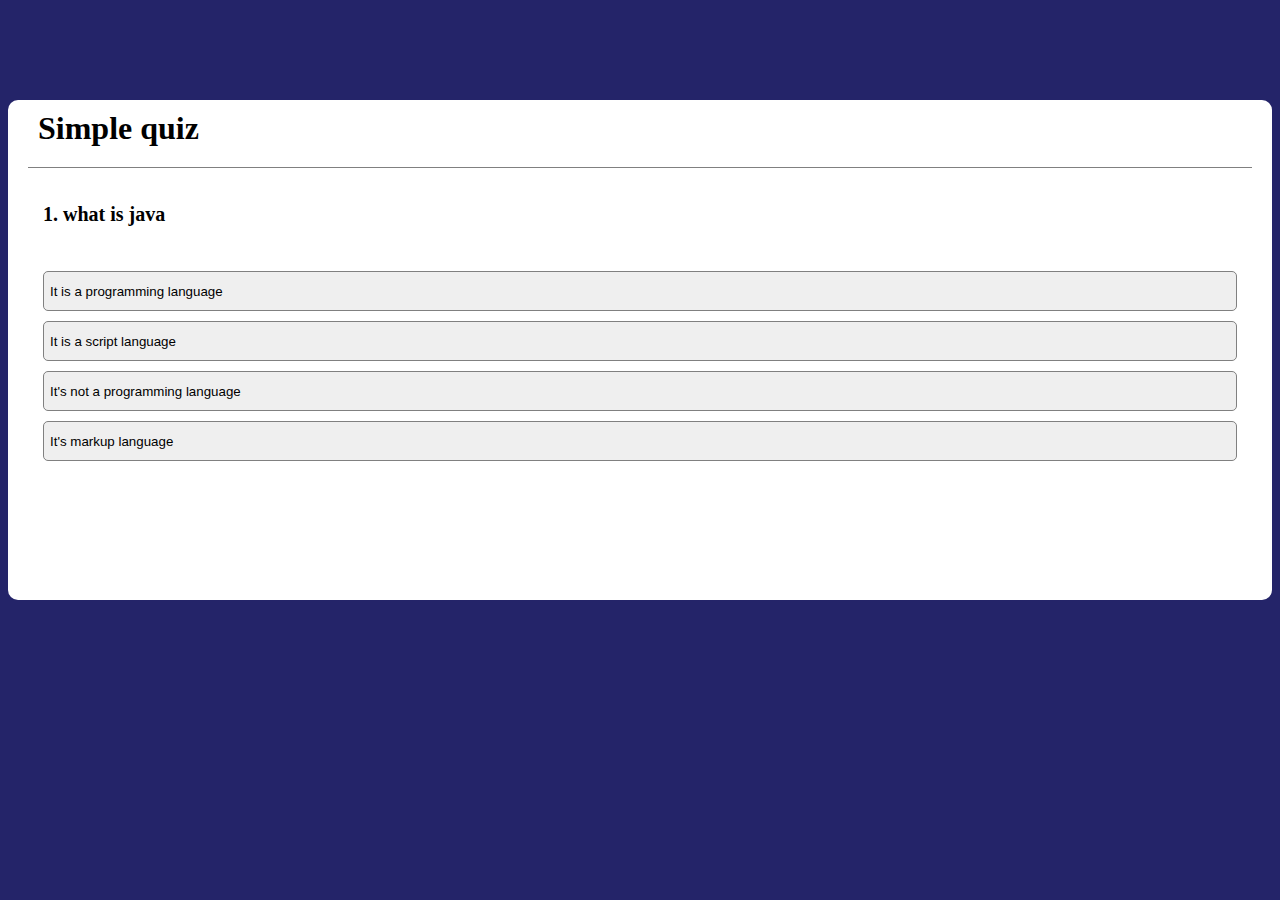
<file: JSQUIZ-APP/index.html>
<!DOCTYPE html>
<html lang="en">
<head>
    <meta charset="UTF-8">
    <meta name="viewport" content="width=device-width, initial-scale=1.0">
    <title>Document</title>
    <link rel="stylesheet" href="index.css">

</head>
<body>
    <div class="main-div">
        <div class="div1">
            <h1>Simple quiz</h1>
        </div>
     <div class="div2">
        <h1 id="question">1.what is your Name</h1>
     </div>
     <div class="div3">
       <button class="btn">an1</button>
       <button class="btn">an1</button>
       <button class="btn">an1</button>
       <button class="btn">an1</button>

     </div>
     <div class="div4">
        <button id="btn"></button>
     </div>
    </div>
    <script src="new.js"></script>
</body>
</html>
</file>
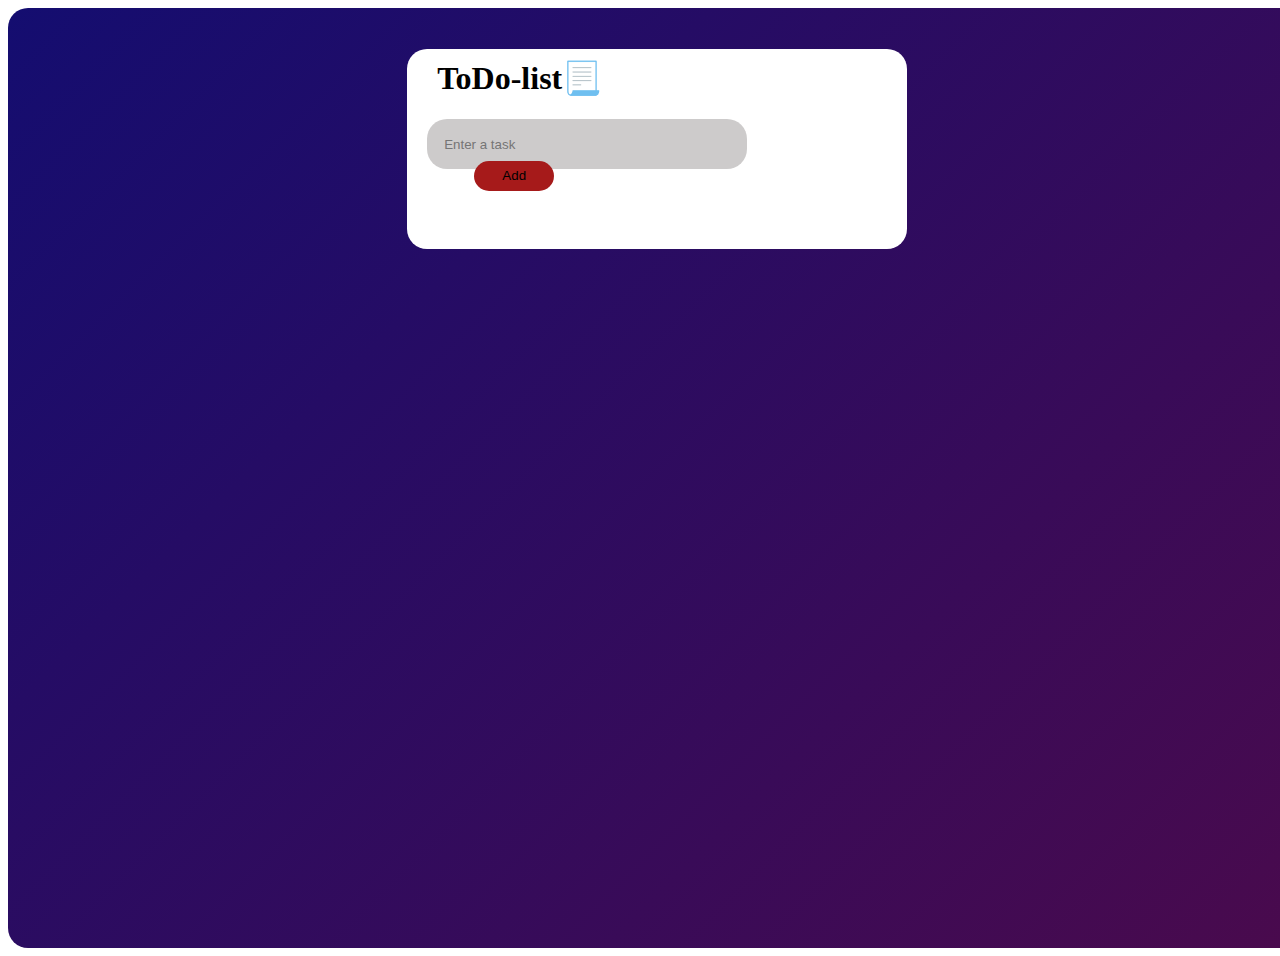
<file: TodoAPK/index.html>
<!DOCTYPE html>
<html lang="en">
<head>
    <meta charset="UTF-8">
    <meta name="viewport" content="width=device-width, initial-scale=1.0">
    <title>ToDo-APP</title>
    
    <link href="index.css" rel="stylesheet">
</head>
<body>
   <div class="main-div">
    <div class="h1-div">
       <h1 class="h1">ToDo-list<span>&#128195;</span></h1>
       <div class="input-div">
          <input required class="main-input" type="text"  placeholder="Enter a task">
           <button class="btn" onclick="add()">Add</button>
        </div>
        <ul class="main-ul">
        
        </ul>
    </div> 

   </div>

    <script defer src="index.js"></script>
</body>
</html>
</file>
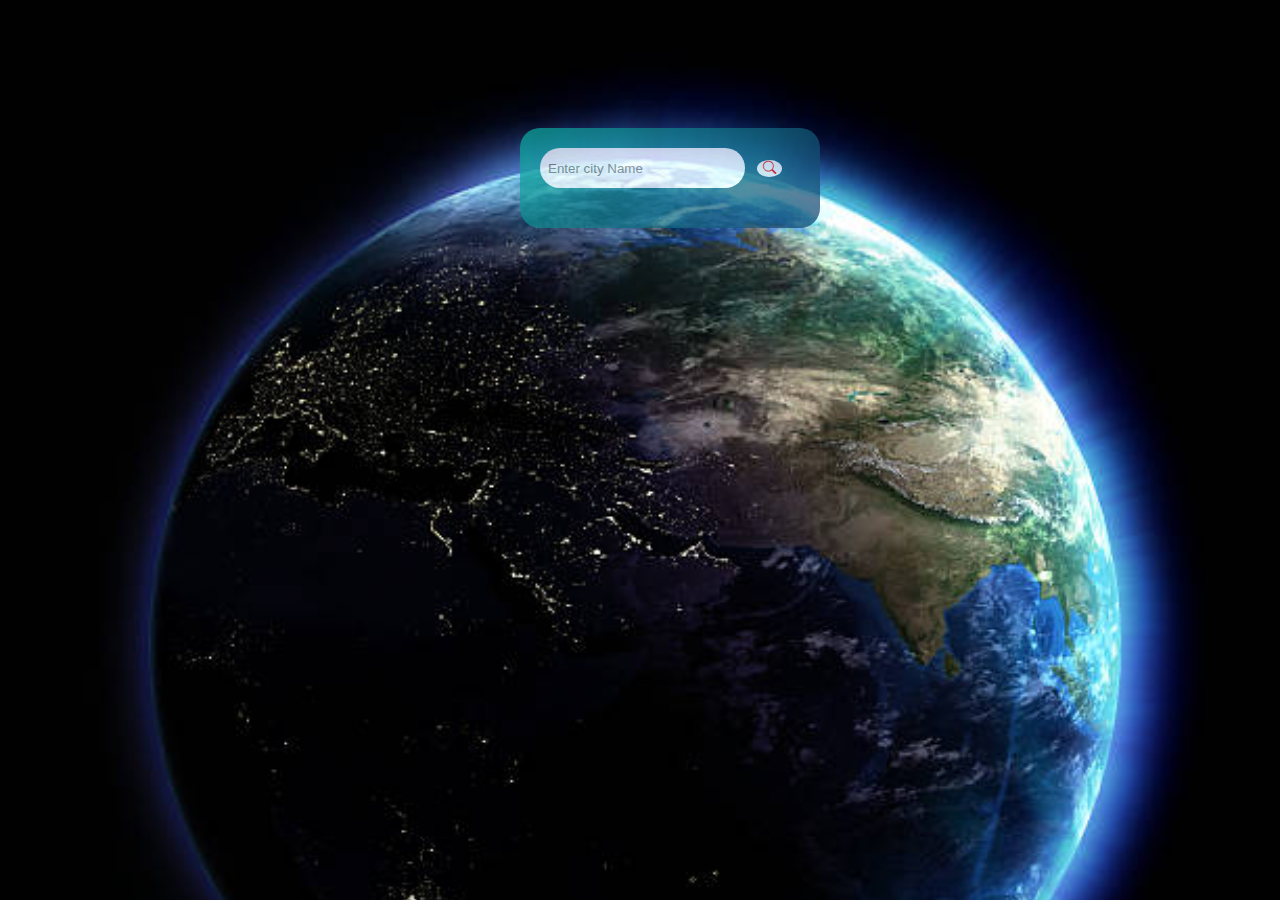
<file: weatherAPK/index.html>
<!DOCTYPE html>
<html lang="en">
<head>
    <link rel="stylesheet" href="https://cdn.jsdelivr.net/npm/bootstrap-icons@1.10.5/font/bootstrap-icons.css">
    <script src="https://cdn.jsdelivr.net/npm/bootstrap@5.3.1/dist/js/bootstrap.bundle.min.js" integrity="sha384-HwwvtgBNo3bZJJLYd8oVXjrBZt8cqVSpeBNS5n7C8IVInixGAoxmnlMuBnhbgrkm" crossorigin="anonymous"></script>
    <link href="https://cdn.jsdelivr.net/npm/bootstrap@5.3.1/dist/css/bootstrap.min.css" rel="stylesheet" integrity="sha384-4bw+/aepP/YC94hEpVNVgiZdgIC5+VKNBQNGCHeKRQN+PtmoHDEXuppvnDJzQIu9" crossorigin="anonymous">
    <meta charset="UTF-8">
    <meta name="viewport" content="width=device-width, initial-scale=1.0">
    <title>Document</title>
    <link href="main.css" rel="stylesheet">
</head> 
<body>
<div class="main-card">
    <div class="srch-div">
        <input class="input" value="" type="search" placeholder="Enter city Name">
        <button class="btn"><i class="bi bi-search"></i></button>
    </div>
    <div class="error">
        <p>City not found</p>
    </div>
    <div class="weather">
    <div class="city-div">
        <div class="img-div">
            <img src="cool.png">
        </div>
        <div class="city-name-div">
            <h1 class="degree">1°C</h1>
            <h3 class="cityName">London</h3>
        </div>

    </div>
    <div class="footer-div">
        <div class="main-humidity">
            <div class="humi-ico">
                <i class="bi bi-water"></i>
            </div>
            <div class="humi-content">
                <p class="p p1">90%</p>
                <p class="p2">Humidity</p>
            </div>

        </div>
        <div class="main-speed">
            <div class="humi-ico">
                <i class="bi bi-wind"></i>
            </div>
            <div class="humi-content">
                <p class="p0 p1">2.67Km/h</p>
                <p class="p2">Wind speed</p>
            </div>

        </div>

    </div>


    </div>









</div>



    <script src="new.js"></script>
    
</body>
</html>
</file>
<file: JSQUIZ-APP/index.css>
body{
    background-color: rgba(11, 11, 88, 0.897);

}
.main-div{
    background-color: white;
    border-radius: 10px;
    min-height: 500px;
    margin-top: 100px;
    
    
}
.div1 h1{
    padding: 10px;
    padding-bottom: 20px;
    border-bottom: 1px solid grey;
    margin: 20px;
}
.div2{
    
    margin: 35px;
    font-size: 10px;

}
.div3{
    margin: 35px;
    
}
.btn{
    width: 100%;
    height: 40px;
    margin-top: 10px;
    text-align: left;
    transition: all 0.3s;
    border-radius: 5px;
    border: 1px solid gray;
    cursor: pointer;
}
.btn:hover:not([disabled]){
    cursor: pointer;
    background-color: black;
    color: white;
}
.div4{
    margin: 35px;
    
}
#btn{
    display: block;
    height: 30px;
    color: white;
    background-color: rgb(10, 10, 87);
padding: auto;
    border: none;
    width: 70px;
    display: none;
    
}
.correct{
    background-color: rgb(15, 90, 15);
    color: white;
}
.incorrect{
    background-color: rgb(185, 15, 15);
    color: white;
}

@media only screen and (max-width: 600px) {

    .main-div{
        padding: 0.5rem;
        margin-top: 10rem;
    }

}
</file>
<file: TodoAPK/index.css>
.main-div{
   width: 100%;
   min-height: 100vh;
    border-radius: 20px;
    padding: 20px;
    background: linear-gradient(135deg,rgb(20, 13, 112),rgb(74, 10, 77));
    
}
.h1-div{
    
    background-color: white;
    width: 500px;
    min-height: 200px;
    border-radius: 20px;
    margin-left: 30%;
    
}
.h1{
    margin-left: 30px;
    padding-top: 10px;
}
.input-div{
    background-color: rgba(180, 176, 176, 0.664);
    width: 300px;
    height: 30px;
    margin-left: 20px;
    border-radius: 20px;
    padding: 10px;
    
    
}
.main-input{
margin-left: 5px;
    height: 30px;
    outline: none;
    border: 0px;
    background: transparent;
    

}
.btn{
    height: 30px;
    width: 80px;
    margin-left: 37px;
    background-color: rgba(165, 24, 24, 0.993);
border-radius: 20px;
border: none;
outline: none;


}
li{
    font-family: 'Courier New', Courier, monospace;
    font-weight: bolder;
    font-size: large;
    list-style: none; 
    padding:12px 8px 12px 50px  ;
    user-select: none;
    position: relative;
    width: 300px;
    justify-content: center;
    margin-left: -25px;
    
    
}

ul li::before{
    width: 20px;
    height: 20px;
    content: '';
    background-image: url(unchecked.jpeg);
    background-size: cover;
    background-position: center;
    border-radius: 50%;
    position: absolute;
    left: 10px;

}
/* class name  while click on the list to change*/
ul .checked{
    text-decoration: line-through;
}
ul .checked::before{
    background-image: url(checked.jpeg);
}


li span{
    color: brown;
    cursor: pointer;
    position: absolute;
    right: 0px;
    
    width: 30px;
    height: 30px;
    line-height: 30px;
    font-size: 30px;    
}  
li span:hover{
    transition: 0.5s ease-in-out;
    background-color: rgba(175, 168, 168, 0.842);
    border-radius: 50%;
}


/* mobile */
@media only screen and (max-width : 820px) {
.main-div{
    justify-content: center;
    width: fit-content;
    margin: auto;
    width: 100%;
    min-height: 600px;

}
.h1-div{
    justify-content: center;
    align-items: center;
    margin-left: 9%;
    margin-top: 30%;
    width: 80%;
}

li span{
    position: absolute;
    right: 50px;
}

li{
    margin-left: -20px;
}
   .input-div{
    width: fit-content;
    margin-left: 5px;
}
.btn{
    
    width: fit-content;
    padding: 5px;
}


}
</file>
<file: weatherAPK/main.css>
body{
    width: 100%;
    
    background-image: url(bg23.jpg);
    background-size: cover;
    opacity: 0.7;
    background-position: top;
    
}
.main-card{
    background-image: linear-gradient(135deg, rgb(13, 175, 162), rgb(22, 63, 109));
max-width: 300px;
min-height: 100px;
border-radius: 20px;
margin-left: 40%;
margin-top: 10%;
}
.srch-div{
padding: 20px;

}
.input{
    border: none;
    border-radius: 20px;
    height: 40px;
    padding: 8px ;
    width: 205px;
    outline: none;
    
    


}
.btn{
    border: 1px solid white;
    border-radius: 50%;
    margin-left: 8px;
    background-color: white;
    border: none;
}
.btn i{
    color: red;
    font-weight: 400;
}
.btn:hover{
    cursor: pointer;
    transform: scale(1.1);
    background-color: black;
    transition:.5s ease all;
    color: white;
    
}
i:hover{
    color: white;
}
.city-div{
    margin-left: 0px;
}
.img-div{
    width: auto;
    margin-left: 45px;
}
.img-div img{
    width: 170px;
    margin-left: 14%;
    
}
.city-name-div{
    margin-left: 0px;

}
.city-name-div h1{
    color: white;
    font-size: 50px;
    margin-top: 15px;
    text-align: center;
}
.city-name-div h3{
    color: white;
    
  
    font-weight: 200;
    text-align: center;
}
.footer-div{
    display:flex;
    margin-left: 25px;
}
.main-humidity{
    display: flex;
    color: white;
}
.humi-ico i{
    font-size: xx-large;

}
.humi-content{
    margin-left: 11px;
}
.p1{
    margin-top: 5px;
    font-size: 20px;
}.p2{
    margin-top: -20px;
    font-size: small;
}
.main-speed{
    display: flex;
    color: white;
    margin-left: 25px;
}
.weather{
    display:none ;
}
.error{
    color:white;
    text-align: center;
    font-weight: 700;
    padding: 10px;
    display: none;
}
@media only screen and (max-width: 500px) {
    
    body{
    
        background-image: url(bg23.jpg);
        
        opacity: 0.7;
        
        background-size: auto;
        background-position: top;
        
    }
    .main-card{
        margin-left:20%;
margin-top: 40%;


    }




  }
</file>
